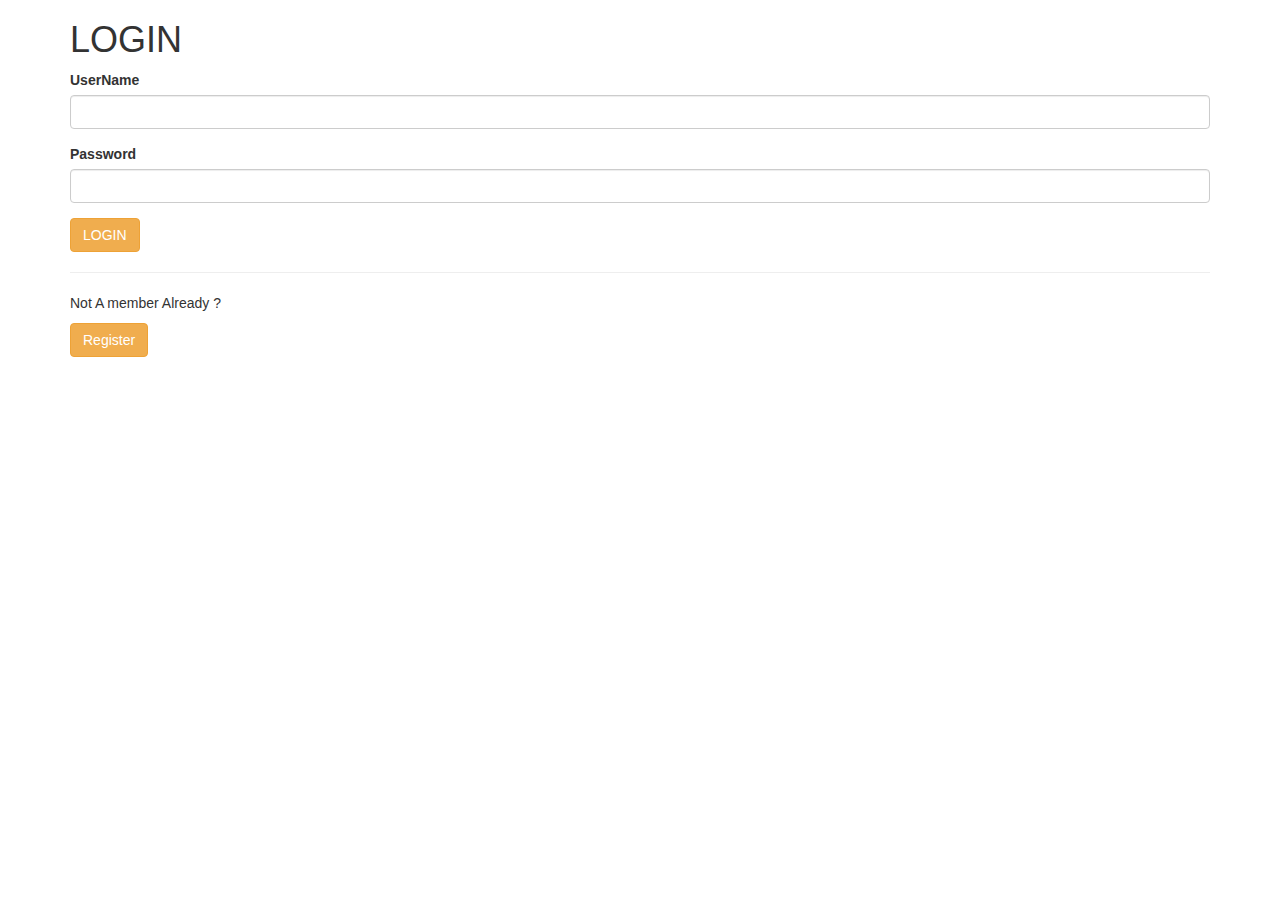
<file: index.html>
<!DOCTYPE html>
<html lang="en">
<head>
    <meta charset="UTF-8">
    <meta name="viewport" content="width=device-width, initial-scale=1.0">
    <meta http-equiv="X-UA-Compatible" content="ie=edge">
    <title>Document</title>
    <link rel="stylesheet" href = "css/custom/design.css">
    <link rel="stylesheet" href="css/bootstrap.min.css">

    <script src="js/custom/ajax.js"></script>

    <script src="js/custom/product.js"></script>
    <script src="js/custom/menuItem.js"></script>
    <script src="js/custom/menuOperations.js"></script>
    <script src = "js/custom/customer.js"></script>
    <script src = "js/custom/customerOperations.js"></script>
    <script src = "js/custom/controller.js"></script>

</head>
<body>
    <div id="loginContainer" class="container show">
        <h1>LOGIN</h1>
        <div class="form-group">
            <label for="">UserName</label>
            <input id = "uname" type = "text" class="form-control">
        </div>
        <div class="form-group">
            <label for="">Password</label>
            <label id="invalidPassword" class="hide invalid">Invalid Password</label>
            <input type="password" id = "pass" class="form-control">
        </div>
        <button id = "login" class="btn btn-warning">LOGIN</button>
        <hr>
        <p>Not A member Already ?</p>
        <button id="registerBt" class="btn btn-warning">Register</button>

    </div>
    <div id = "registerContainer" class="container hide">
        <h1>REGISTER</h1>
        <div class="form-group">
            <label for = "">User Name</label>
            <input type = "text" id = "rg-uname" class="form-control">
        </div>
        <div class="form-group">
            <label for="" >Password</label>
            <input type="password" id="rg-pass" class="form-control">
        </div>
        <div class="form-group">
            <label for="">Name</label>
            <input type="text" id = "rg-name" class="form-control">
        </div>
        <div class="form-group">
            <label for="" >Address</label>
            <input type="text" id="rg-address" class="form-control">
        </div>
        <button id="submit" class="btn btn-warning">Submit</button>
    </div>

    <div id = "menuContainer" class="container hide">
        <h1>MENU ITEMS</h1>
        <table>
            <tbody id="menuItems">

            </tbody>
        </table>
    </div>

    <div id="productContainer"  class="container hide" >
        <h1>Products</h1>
            <table>
                <tbody id = "products">

                </tbody>
            </table>
        </div>
    </div>
</body>
</html>
</file>
<file: css/custom/design.css>
.show{
    display:block;
}

.hide{
    display:none;
}

.invalid{
    
    color: lightcoral;
}

.photo{
    height: 100px;
    width: 100px;
}

.menuItem:hover {
    background-color: greenyellow;
}

.productTable{
    border: 2px solid black;
    width: 100%;
    
}
</file>
